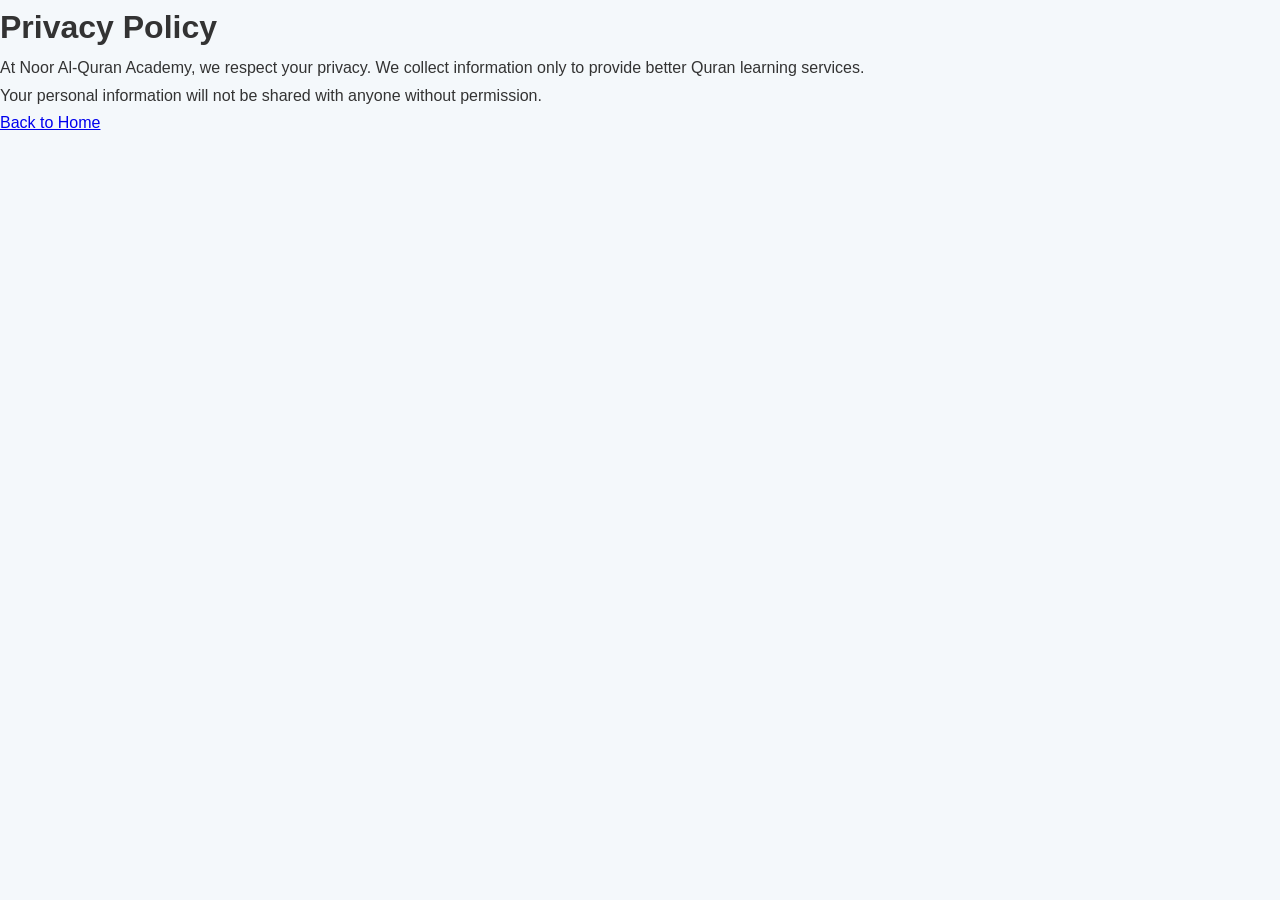
<file: privacy-policy.html>
<!DOCTYPE html>
<html>

<head>
    <title>Privacy Policy - Noor Al-Quran Academy</title>
    <link rel="stylesheet" href="style.css">
</head>

<body>

    <h1>Privacy Policy</h1>

    <p>
        At Noor Al-Quran Academy, we respect your privacy. We collect information only to provide better Quran learning services.
    </p>

    <p>
        Your personal information will not be shared with anyone without permission.
    </p>

    <a href="index.html">Back to Home</a>

</body>

</html>
</file>
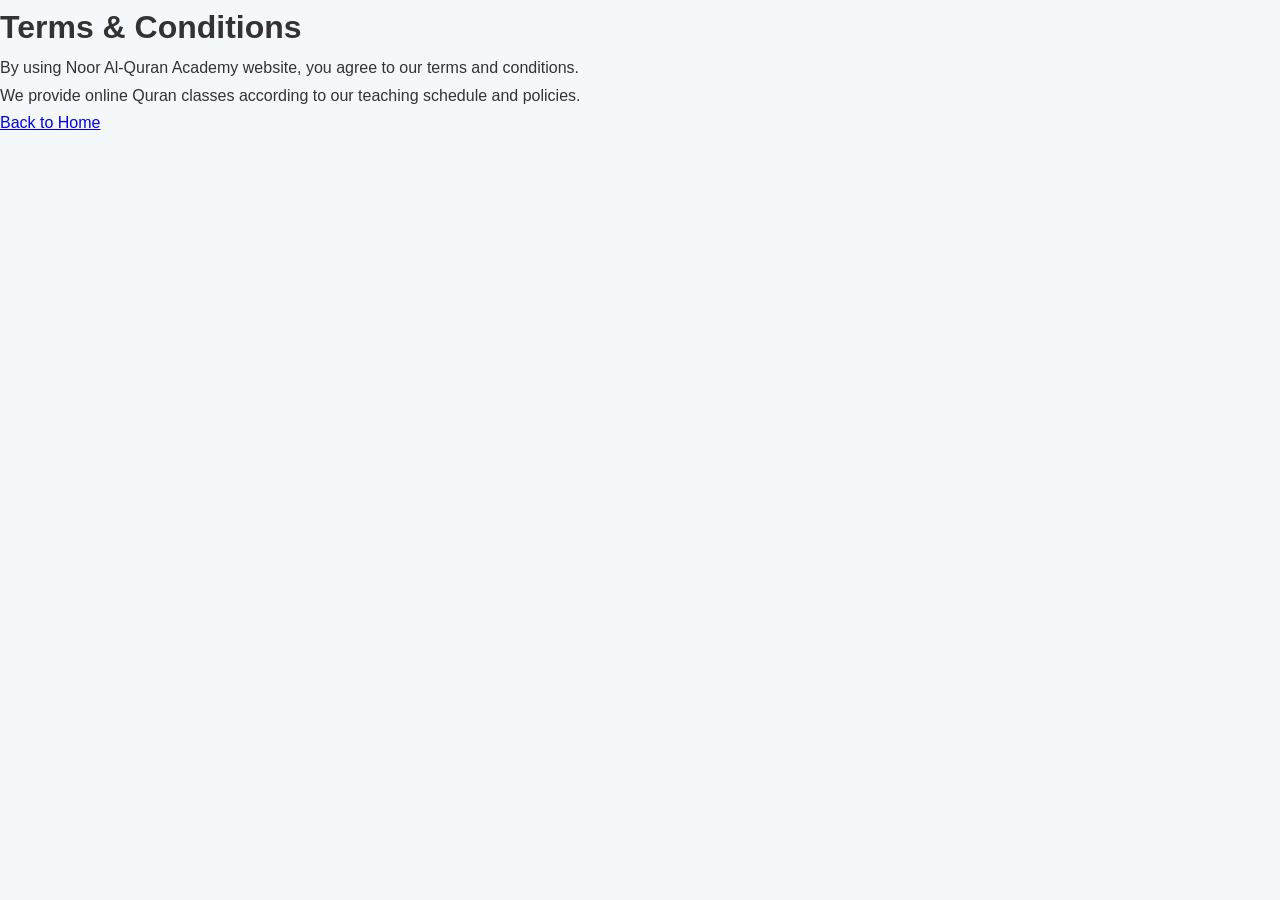
<file: terms.html>
<!DOCTYPE html>
<html>

<head>
    <title>Terms & Conditions - Noor Al-Quran Academy</title>
    <link rel="stylesheet" href="style.css">
</head>

<body>

    <h1>Terms & Conditions</h1>

    <p>
        By using Noor Al-Quran Academy website, you agree to our terms and conditions.
    </p>

    <p>
        We provide online Quran classes according to our teaching schedule and policies.
    </p>

    <a href="index.html">Back to Home</a>

</body>

</html>
</file>
<file: style.css>
/* ===============================
   Noor Al-Quran Academy
   Professional CSS
   Part 1
================================= */

* {
    margin: 0;
    padding: 0;
    box-sizing: border-box;
}

html {
    scroll-behavior: smooth;
}

body {
    font-family: Arial, sans-serif;
    background: #f4f8fb;
    color: #333;
    line-height: 1.7;
}


/* ===== Navbar ===== */

nav {
    position: sticky;
    top: 0;
    z-index: 1000;
    display: flex;
    justify-content: space-between;
    align-items: center;
    background: #003366;
    padding: 14px 40px;
    box-shadow: 0 5px 18px rgba(0, 0, 0, .20);
}

.logo {
    display: flex;
    align-items: center;
    gap: 12px;
}

.logo img {
    width: 52px;
    height: 52px;
    border-radius: 50%;
}

.logo h2 {
    color: #fff;
    font-size: 24px;
    font-weight: bold;
}

.menu {
    display: flex;
    gap: 25px;
}

.menu a {
    color: #fff;
    text-decoration: none;
    font-size: 17px;
    font-weight: 600;
    transition: .3s;
}

.menu a:hover {
    color: #FFD700;
}

.menu-btn {
    display: none;
    background: none;
    border: none;
    color: #fff;
    font-size: 30px;
    cursor: pointer;
}


/* ===== Hero ===== */

header {
    background: linear-gradient(135deg, #0b5ed7, #003366);
    color: #fff;
    text-align: center;
    padding: 80px 20px;
}

header h1 {
    font-size: 55px;
    margin-bottom: 15px;
}

header p {
    font-size: 22px;
    margin-bottom: 25px;
}

.slider {
    width: 360px;
    height: 240px;
    margin: 25px auto;
    position: relative;
}

.slide {
    position: absolute;
    width: 100%;
    height: 100%;
    object-fit: cover;
    border-radius: 20px;
    display: none;
    box-shadow: 0 10px 25px rgba(0, 0, 0, .30);
}

.slide.active {
    display: block;
    animation: fade 1s;
}

@keyframes fade {
    from {
        opacity: 0;
    }
    to {
        opacity: 1;
    }
}


/* ===== Buttons ===== */

button {
    background: #ff9800;
    color: #fff;
    border: none;
    padding: 14px 28px;
    border-radius: 35px;
    font-size: 17px;
    cursor: pointer;
    transition: .3s;
    margin: 8px;
}

button:hover {
    background: #e68900;
    transform: translateY(-3px);
}


/* ===============================
   Noor Al-Quran Academy
   Professional CSS
   Part 2
================================= */


/* ===== Sections ===== */

section {
    width: 90%;
    max-width: 1200px;
    margin: 50px auto;
    padding: 35px;
    background: #fff;
    border-radius: 18px;
    box-shadow: 0 8px 20px rgba(0, 0, 0, .10);
}

section h2 {
    text-align: center;
    color: #003366;
    font-size: 34px;
    margin-bottom: 25px;
}


/* ===== Cards ===== */

.card {
    display: inline-block;
    width: 300px;
    margin: 15px;
    padding: 25px;
    text-align: center;
    background: #fff;
    border-radius: 18px;
    vertical-align: top;
    box-shadow: 0 8px 20px rgba(0, 0, 0, .12);
    transition: .35s;
}

.card:hover {
    transform: translateY(-10px);
    box-shadow: 0 15px 30px rgba(0, 0, 0, .20);
}

.card h3 {
    color: #003366;
    font-size: 22px;
    margin-bottom: 12px;
}

.card p {
    color: #666;
    font-size: 16px;
}


/* ===== Gallery ===== */

.gallery {
    display: flex;
    justify-content: center;
    flex-wrap: wrap;
    gap: 20px;
}

.gallery img {
    width: 260px;
    height: 180px;
    object-fit: cover;
    border-radius: 15px;
    box-shadow: 0 5px 15px rgba(0, 0, 0, .20);
    transition: .35s;
}

.gallery img:hover {
    transform: scale(1.06);
}


/* ===== Form ===== */

form {
    max-width: 650px;
    margin: auto;
}

input,
select {
    width: 100%;
    padding: 15px;
    margin: 12px 0;
    border: 2px solid #ddd;
    border-radius: 10px;
    font-size: 16px;
    transition: .3s;
}

input:focus,
select:focus {
    border-color: #0b5ed7;
    outline: none;
    box-shadow: 0 0 8px rgba(11, 94, 215, .25);
}


/* ===== Table ===== */

table {
    width: 100%;
    border-collapse: collapse;
    margin-top: 20px;
}

table th {
    background: #003366;
    color: #fff;
    padding: 15px;
}

table td {
    padding: 15px;
    text-align: center;
    border: 1px solid #ddd;
}

table tr:nth-child(even) {
    background: #f7f7f7;
}

table tr:hover {
    background: #eef5ff;
}


/* ===============================
   Noor Al-Quran Academy
   Professional CSS
   Part 3
================================= */


/* ===== Stats ===== */

.stats-container {
    display: flex;
    justify-content: center;
    flex-wrap: wrap;
    gap: 20px;
}

.stat-box {
    width: 220px;
    padding: 30px 20px;
    text-align: center;
    color: #fff;
    border-radius: 18px;
    background: linear-gradient(135deg, #003366, #0b5ed7);
    box-shadow: 0 8px 20px rgba(0, 0, 0, .20);
    transition: .35s;
}

.stat-box:hover {
    transform: translateY(-8px);
}

.stat-box h3 {
    font-size: 40px;
    margin-bottom: 10px;
}

.stat-box p {
    font-size: 18px;
}


/* ===== FAQ ===== */

.faq-box {
    max-width: 850px;
    margin: 20px auto;
    padding: 20px;
    background: #f8f9fa;
    border-left: 6px solid #0b5ed7;
    border-radius: 12px;
    transition: .3s;
}

.faq-box:hover {
    background: #eef5ff;
}

.faq-box h3 {
    color: #003366;
    margin-bottom: 10px;
}

.faq-box p {
    color: #555;
}


/* ===== Certificate ===== */

#certificate .card {
    width: 100%;
    max-width: 700px;
    margin: auto;
}


/* ===== Footer ===== */

footer {
    background: #002244;
    color: #fff;
    text-align: center;
    padding: 45px 20px;
    margin-top: 50px;
}

footer h3 {
    font-size: 28px;
    margin-bottom: 15px;
}

footer p {
    margin: 8px 0;
    font-size: 17px;
}


/* ===== WhatsApp Button ===== */

.whatsapp {
    position: fixed;
    right: 20px;
    bottom: 20px;
    width: 65px;
    height: 65px;
    border-radius: 50%;
    background: #25D366;
    color: #fff;
    display: flex;
    justify-content: center;
    align-items: center;
    text-decoration: none;
    font-size: 34px;
    box-shadow: 0 8px 20px rgba(0, 0, 0, .30);
    transition: .3s;
    z-index: 999;
}

.whatsapp:hover {
    transform: scale(1.1);
}


/* ===== Back To Top ===== */

#topBtn {
    position: fixed;
    right: 20px;
    bottom: 100px;
    width: 55px;
    height: 55px;
    border: none;
    border-radius: 50%;
    background: #003366;
    color: #fff;
    font-size: 22px;
    cursor: pointer;
    display: none;
    transition: .3s;
    z-index: 999;
}

#topBtn:hover {
    background: #0b5ed7;
}


/* ===============================
   Noor Al-Quran Academy
   Professional CSS
   Part 4
================================= */


/* ===== Animations ===== */

.card,
.gallery img,
.stat-box,
button {
    transition: all .35s ease;
}

section {
    animation: fadeUp .8s ease;
}

@keyframes fadeUp {
    from {
        opacity: 0;
        transform: translateY(30px);
    }
    to {
        opacity: 1;
        transform: translateY(0);
    }
}


/* ===== Dark Mode ===== */

.dark {
    background: #121212;
    color: #fff;
}

.dark nav {
    background: #000;
}

.dark section {
    background: #1f1f1f;
    color: #fff;
}

.dark .card {
    background: #2b2b2b;
}

.dark .card h3,
.dark .card p,
.dark section h2,
.dark .faq-box h3,
.dark .faq-box p {
    color: #fff;
}

.dark .faq-box {
    background: #333;
}

.dark table td {
    background: #222;
    color: #fff;
}

.dark footer {
    background: #000;
}


/* ===== Mobile Responsive ===== */

@media (max-width:768px) {
    nav {
        position: relative;
        padding: 12px 15px;
    }
    .logo {
        display: flex;
        align-items: center;
        gap: 10px;
    }
    .logo img {
        width: 42px;
        height: 42px;
    }
    .logo h2 {
        font-size: 18px;
    }
    .menu-btn {
        display: block;
        background: none;
        border: none;
        color: #fff;
        font-size: 30px;
        cursor: pointer;
        margin: 0;
        width: auto;
    }
    .menu {
        display: none;
        position: absolute;
        top: 70px;
        left: 0;
        width: 100%;
        background: #003366;
        flex-direction: column;
        text-align: center;
        box-shadow: 0 8px 20px rgba(0, 0, 0, .25);
    }
    .menu.show {
        display: flex;
    }
    .menu a {
        padding: 15px;
        border-bottom: 1px solid rgba(255, 255, 255, .15);
    }
    header {
        padding: 60px 15px;
    }
    header h1 {
        font-size: 34px;
    }
    header p {
        font-size: 18px;
    }
    .slider {
        width: 100%;
        max-width: 330px;
        height: 210px;
    }
    section {
        width: 95%;
        padding: 25px 18px;
    }
    .card {
        width: 100%;
        margin: 12px 0;
    }
    .gallery img {
        width: 100%;
        height: auto;
    }
    .stats-container {
        flex-direction: column;
        align-items: center;
    }
    .stat-box {
        width: 100%;
        max-width: 320px;
    }
    table {
        display: block;
        overflow-x: auto;
    }
    button {
        width: 100%;
    }
    .whatsapp {
        width: 58px;
        height: 58px;
        font-size: 30px;
    }
    #topBtn {
        width: 50px;
        height: 50px;
        font-size: 20px;
    }
}


/* Mobile Navbar Fix */

@media screen and (max-width:768px) {
    .menu-btn {
        display: block !important;
        width: auto !important;
        background: none;
        color: #fff;
        font-size: 32px;
        border: none;
        cursor: pointer;
    }
    .menu {
        display: none;
        position: absolute;
        top: 70px;
        left: 0;
        width: 100%;
        background: #003366;
        flex-direction: column;
        z-index: 999;
    }
    .menu.show {
        display: flex !important;
    }
    .menu a {
        display: block;
        padding: 15px;
        text-align: center;
        border-bottom: 1px solid rgba(255, 255, 255, .2);
    }
}


/* Mobile Navbar Fix */

@media screen and (max-width:768px) {
    nav {
        display: flex;
        justify-content: space-between;
        align-items: center;
        position: relative;
    }
    .menu-btn {
        display: block !important;
        width: auto !important;
        background: none;
        border: none;
        color: #fff;
        font-size: 32px;
        cursor: pointer;
        margin: 0;
        padding: 0;
    }
    .menu {
        display: none;
        position: absolute;
        top: 70px;
        left: 0;
        width: 100%;
        background: #003366;
        flex-direction: column;
    }
    .menu.show {
        display: flex !important;
    }
    .menu a {
        display: block;
        padding: 15px;
        text-align: center;
    }
}

#loader {
    position: fixed;
    width: 100%;
    height: 100%;
    background: white;
    display: flex;
    justify-content: center;
    align-items: center;
    z-index: 9999;
}

.error-page {
    text-align: center;
    padding: 100px 20px;
}

.error-page h1 {
    font-size: 80px;
}

.error-page a {
    text-decoration: none;
    padding: 10px 20px;
    background: #008000;
    color: white;
    border-radius: 5px;
}

#preloader {
    position: fixed;
    top: 0;
    left: 0;
    width: 100%;
    height: 100%;
    background: #ffffff;
    display: flex;
    justify-content: center;
    align-items: center;
    z-index: 9999;
}

.loader {
    width: 50px;
    height: 50px;
    border: 5px solid #ddd;
    border-top: 5px solid #2e8b57;
    border-radius: 50%;
    animation: spin 1s linear infinite;
}

@keyframes spin {
    100% {
        transform: rotate(360deg);
    }
}
</file>
